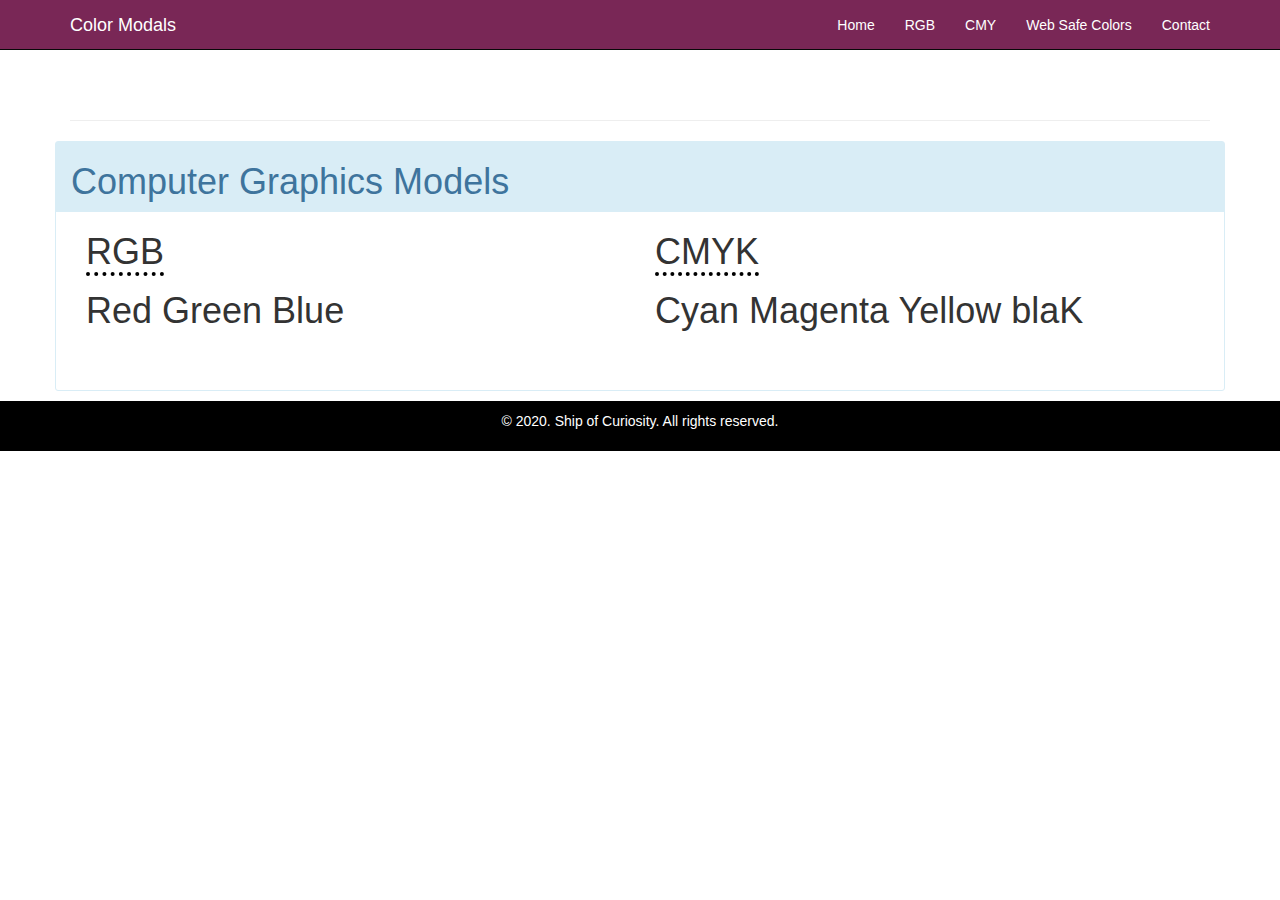
<file: index.html>
<!DOCTYPE html>
<html lang="en">
<head>
<meta charset="utf-8">
<meta http-equiv="X-UA-Compatible" content="IE=edge">
<meta name="viewport" content="width=device-width, initial-scale=1">
<title>Color Modals</title>

<!-- required library or plugin css files -->
<link rel="stylesheet" href="css/bootstrap.min.css">
<!-- ends here ~ required library or plugin css files -->

<!-- custom files -->
<link rel="stylesheet" href="css/style.css">
<!-- ends here ~ custom files -->

</head>
<body>

<!-- navbar -->

<nav id="myNavbar" class="navbar navbar-default navbar-inverse navbar-fixed-top navbarCustom" role="navigation">
    <div class="container">
        <div class="navbar-header">
            <button type="button" class="navbar-toggle" data-toggle="collapse" data-target="#navbarCollapse">
                <span class="sr-only">Toggle navigation</span>
                <span class="icon-bar"></span>
                <span class="icon-bar"></span>
                <span class="icon-bar"></span>
            </button>
            <a class="navbar-brand" href="#">Color Modals</a>
        </div>
        <!-- Collect the nav links, forms, and other content for toggling -->
        <div class="collapse navbar-collapse" id="navbarCollapse">
            <ul class="nav navbar-nav navbar-right">
                <li><a href="index.html">Home</a></li>
                <li><a href="rgb.html">RGB</a></li>
                <li><a href="cmy.html">CMY</a></li>
                <li><a href="web-safe-colors.html">Web Safe Colors</a></li>
                <li><a href="contact.html">Contact</a></li>
                <!-- <li><a href="about.html">About</a></li> -->
            </ul>
        </div>
    </div>
</nav>

<!-- ends here ~ navbar -->


<!-- other body content apart from footer and navbar -->

<div class="container indexBodyContainer">
    <hr>
    <div class="row completeIndexBox">
        <div class="col-md-12 blueBackgroundHeading">
            <h1>Computer Graphics Models</h1>
        </div>
        <div class="col-md-12">
            <div class="col-md-6">
                <h1><u class="dottedUnderline">RGB</u></h1>
                <h1>Red Green Blue</h1>
            </div>
            <div class="col-md-6">
                <h1><u class="dottedUnderline">CMYK</u></h1>
                <h1>Cyan Magenta Yellow blaK</h1>
            </div>
        </div>
    </div>
</div>

<!-- ends here ~ body content -->


<!-- footer content -->
<div class="footer">
  <p>&copy 2020. Ship of Curiosity. All rights reserved.</p>
</div>
<!-- ends here ~ footer content  -->

</body>
    <!-- required plugin or library js files -->
    <script src="js/jquery.min.js"></script>
    <script src="js/bootstrap.min.js"></script>
    <!-- ends here ~ required plugin or library js files -->

</html>
</file>
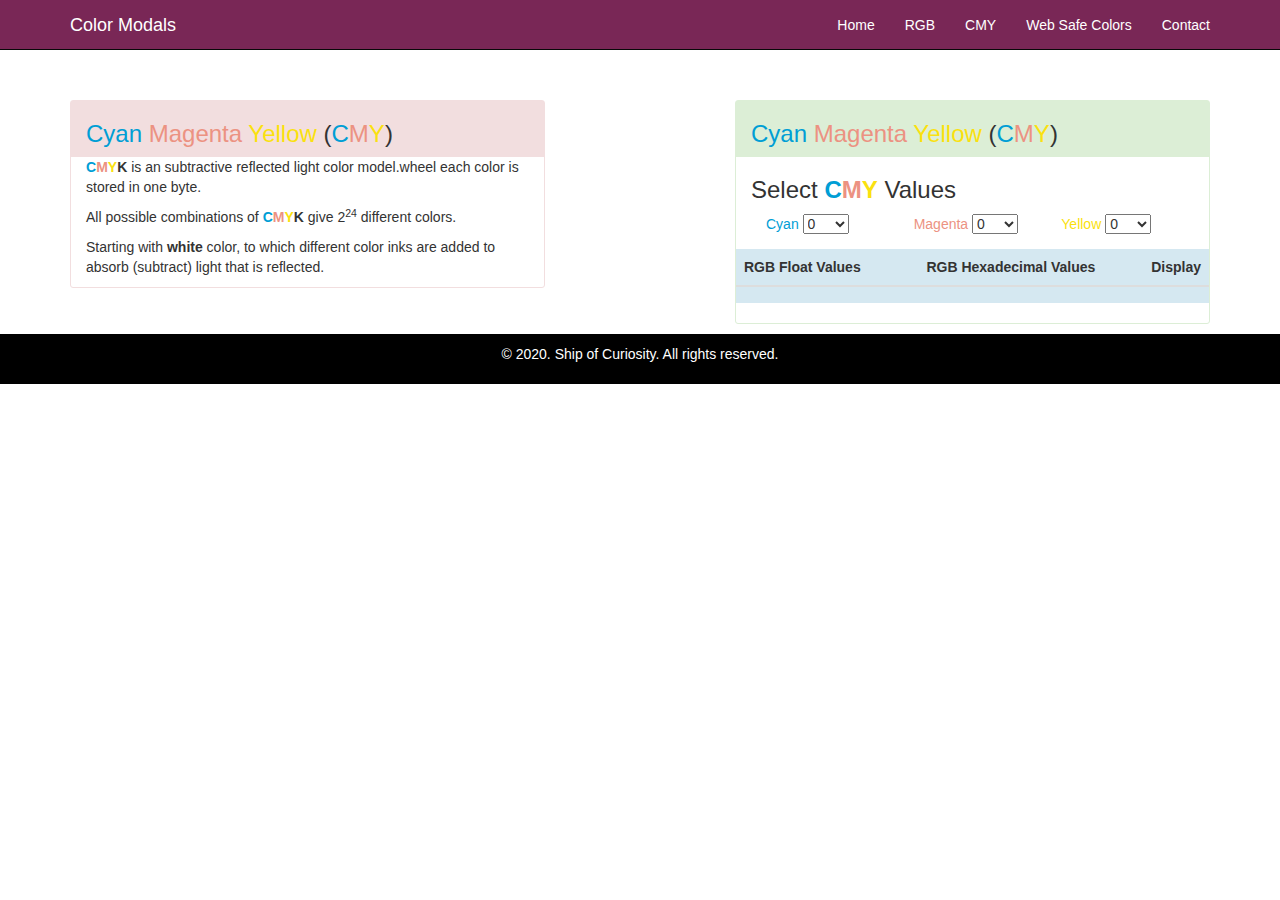
<file: cmy.html>
<!DOCTYPE html>
<html lang="en">
<head>
<meta charset="utf-8">
<meta http-equiv="X-UA-Compatible" content="IE=edge">
<meta name="viewport" content="width=device-width, initial-scale=1">
<title>Color Modals</title>

<!-- required library or plugin css files -->
<link rel="stylesheet" href="css/bootstrap.min.css">
<!-- ends here ~ required library or plugin css files -->

<!-- custom files -->
<link rel="stylesheet" href="css/style.css">
<!-- ends here ~ custom files -->

</head>
<body>

<!-- navbar -->

<nav id="myNavbar" class="navbar navbar-default navbar-inverse navbar-fixed-top navbarCustom" role="navigation">
    <div class="container">
        <div class="navbar-header">
            <button type="button" class="navbar-toggle" data-toggle="collapse" data-target="#navbarCollapse">
                <span class="sr-only">Toggle navigation</span>
                <span class="icon-bar"></span>
                <span class="icon-bar"></span>
                <span class="icon-bar"></span>
            </button>
            <a class="navbar-brand" href="#">Color Modals</a>
        </div>
        <!-- Collect the nav links, forms, and other content for toggling -->
        <div class="collapse navbar-collapse" id="navbarCollapse">
            <ul class="nav navbar-nav navbar-right">
                <li><a href="index.html">Home</a></li>
                <li><a href="rgb.html">RGB</a></li>
                <li><a href="cmy.html">CMY</a></li>
                <li><a href="web-safe-colors.html">Web Safe Colors</a></li>
                <li><a href="contact.html">Contact</a></li>
                <!-- <li><a href="about.html">About</a></li> -->
            </ul>
        </div>
    </div>
</nav>

<!-- ends here ~ navbar -->


<!-- other body content apart from footer and navbar -->

<div class="container indexBodyContainer">
    <div class="row">
        <div class="col-md-12">
            <div class="col-md-5 lightRedBox padding0px">
                <div class="col-md-12 lightRedBackgroundHeading">
                    <h3><span>Cyan</span> <span>Magenta</span> <span>Yellow</span> (<span>C</span><span>M</span><span>Y</span>)</h3>
                </div>
                <div class="col-md-12">
                    <p>
                        <b><span>C</span><span>M</span><span>Y</span>K</b> is an subtractive reflected light color model.wheel each color is stored in one byte.
                    </p> 
                    <p> 
                        All possible combinations of <b><span>C</span><span>M</span><span>Y</span>K</b> give 2<sup>24</sup> different colors.
                    </p>
                    <p>
                       Starting with <b>white</b> color, to which different color inks are added to absorb (subtract) light that is reflected.
                    </p>
                </div>
            </div>
            <div class="col-md-5 col-md-push-2 padding0px lightGreenBox">
                <div class="col-md-12 lightGreenBackgroundHeading">
                    <h3><span>Cyan</span> <span>Magenta</span> <span>Yellow</span> (<span>C</span><span>M</span><span>Y</span>)</h3>
                </div>
                <div class="col-md-12 colorPickerBoxes">
                    <h3>Select <b><span>C</span><span>M</span><span>Y</span></b> Values</h3>
                    <div class="col-md-4 col-xs-4">
                        <span>Cyan</span> <select name="cmyCyanDropdown" id="cmyCyanDropdown" onchange="displayCMYColor()"></select>
                    </div> 
                    <div class="col-md-4 col-xs-4">
                        <span>Magenta</span> <select name="cmyMagentaDropdown" id="cmyMagentaDropdown" onchange="displayCMYColor()"></select>
                    </div> 
                    <div class="col-md-4 col-xs-4">
                        <span>Yellow</span> <select name="cmyYellowDropdown" id="cmyYellowDropdown" onchange="displayCMYColor()"></select>
                    </div> 
                </div>
                <div class="col-md-12 responsiveMarginTop rgbTableDiv padding0px">
                    <table class="rgbTable table">
                        <thead>
                            <th class="col-md-5">RGB Float Values</th>
                            <th class="col-md-6">RGB Hexadecimal Values</th>
                            <th class="col-md-1">Display</th>
                        </thead>
                        <tbody>
                            <tr>
                                <td id="rgbTableFloatValue"></td>
                                <td id="rgbTableHexValue"></td>
                                <td class="padding0px" id="rgbTableDisplayColor"></td>
                            </tr>
                        </tbody>
                    </table>
                </div>
            </div>
        </div>
    </div>
</div>

<!-- ends here ~ body content -->

<!-- footer content -->
<div class="footer">
  <p>&copy 2020. Ship of Curiosity. All rights reserved.</p>
</div>
<!-- ends here ~ footer content  -->

</body>
    <!-- required plugin or library js files -->
    <script src="js/jquery.min.js"></script>
    <script src="js/bootstrap.min.js"></script>
    <!-- ends here ~ required plugin or library js files -->

    <!-- custom js files -->
    <script src="js/script.js"></script>
    <!-- ends here ~ custom js files -->

    <!-- internal script -->
    <script type="text/javascript">
        setValues('cmy');
        cmy()
    </script>
    <!-- ends here ~ internal script -->
</html>
</file>
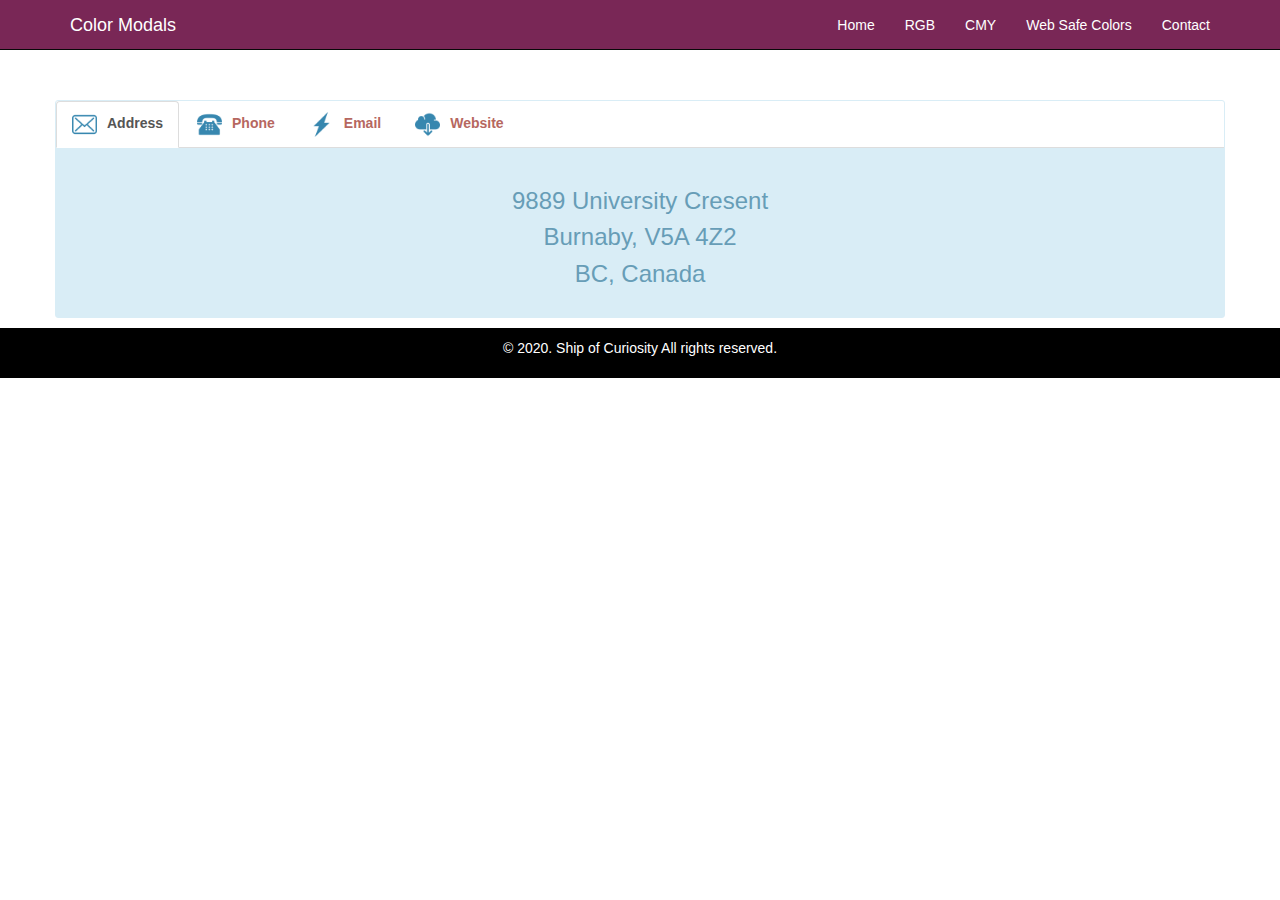
<file: contact.html>
<!DOCTYPE html>
<html lang="en">
<head>
<meta charset="utf-8">
<meta http-equiv="X-UA-Compatible" content="IE=edge">
<meta name="viewport" content="width=device-width, initial-scale=1">
<title>Color Modals</title>

<!-- required library or plugin css files -->
<link rel="stylesheet" href="css/bootstrap.min.css">
<!-- ends here ~ required library or plugin css files -->

<!-- custom files -->
<link rel="stylesheet" href="css/style.css">
<!-- ends here ~ custom files -->

</head>
<body>

<!-- navbar -->

<nav id="myNavbar" class="navbar navbar-default navbar-inverse navbar-fixed-top navbarCustom" role="navigation">
    <div class="container">
        <div class="navbar-header">
            <button type="button" class="navbar-toggle" data-toggle="collapse" data-target="#navbarCollapse">
                <span class="sr-only">Toggle navigation</span>
                <span class="icon-bar"></span>
                <span class="icon-bar"></span>
                <span class="icon-bar"></span>
            </button>
            <a class="navbar-brand" href="#">Color Modals</a>
        </div>
        <!-- Collect the nav links, forms, and other content for toggling -->
        <div class="collapse navbar-collapse" id="navbarCollapse">
            <ul class="nav navbar-nav navbar-right">
                <li><a href="index.html">Home</a></li>
                <li><a href="rgb.html">RGB</a></li>
                <li><a href="cmy.html">CMY</a></li>
                <li><a href="web-safe-colors.html">Web Safe Colors</a></li>
                <li><a href="contact.html">Contact</a></li>
                <!-- <li><a href="about.html">About</a></li> -->
            </ul>
        </div>
    </div>
</nav>

<!-- ends here ~ navbar -->


<!-- other body content apart from footer and navbar -->

<div class="container indexBodyContainer">
    <div class="row completeContactBox">
        
         <ul class="nav nav-tabs navTabsContact">
            <li class="active"><a data-toggle="tab" href="#address"><img src="images/envelope.png" class="contactImgIcon" />Address</a></li>
            <li><a data-toggle="tab" href="#mobile"><img src="images/old-typical-phone.png" class="contactImgIcon" />Phone</a></li>
            <li><a data-toggle="tab" href="#email"><img src="images/email.png" class="contactImgIcon" />Email</a></li>
            <li><a data-toggle="tab" href="#website"><img src="images/cloud-computing.png" class="contactImgIcon" />Website</a></li>
          </ul>

          <div class="tab-content contactTab">
            <div id="address" class="tab-pane fade in active">
              <h3>
              <p>9889 University Cresent</p>
                <p>Burnaby, V5A 4Z2</p>
                <p>BC, Canada</p>
            </h3>
            </div>
            <div id="mobile" class="tab-pane fade">
              <h3>
                <p>+1 778 548 8386</p>
              </h3>
            </div>
            <div id="email" class="tab-pane fade">
              <h3>
                <p>shubhamkandiyal0101@gmail.com</p>
              </h3>
            </div>
            <div id="website" class="tab-pane fade">
              <h3>
                <p>www.shipofcuriosity.com</p>
              </h3>
            </div>
          </div>

    </div>
</div>

<!-- ends here ~ body content -->


<!-- footer content -->
<div class="footer">
  <p>&copy 2020. Ship of Curiosity All rights reserved.</p>
</div>
<!-- ends here ~ footer content  -->

</body>
    <!-- required plugin or library js files -->
    <script src="js/jquery.min.js"></script>
    <script src="js/bootstrap.min.js"></script>
    <!-- ends here ~ required plugin or library js files -->

</html>
</file>
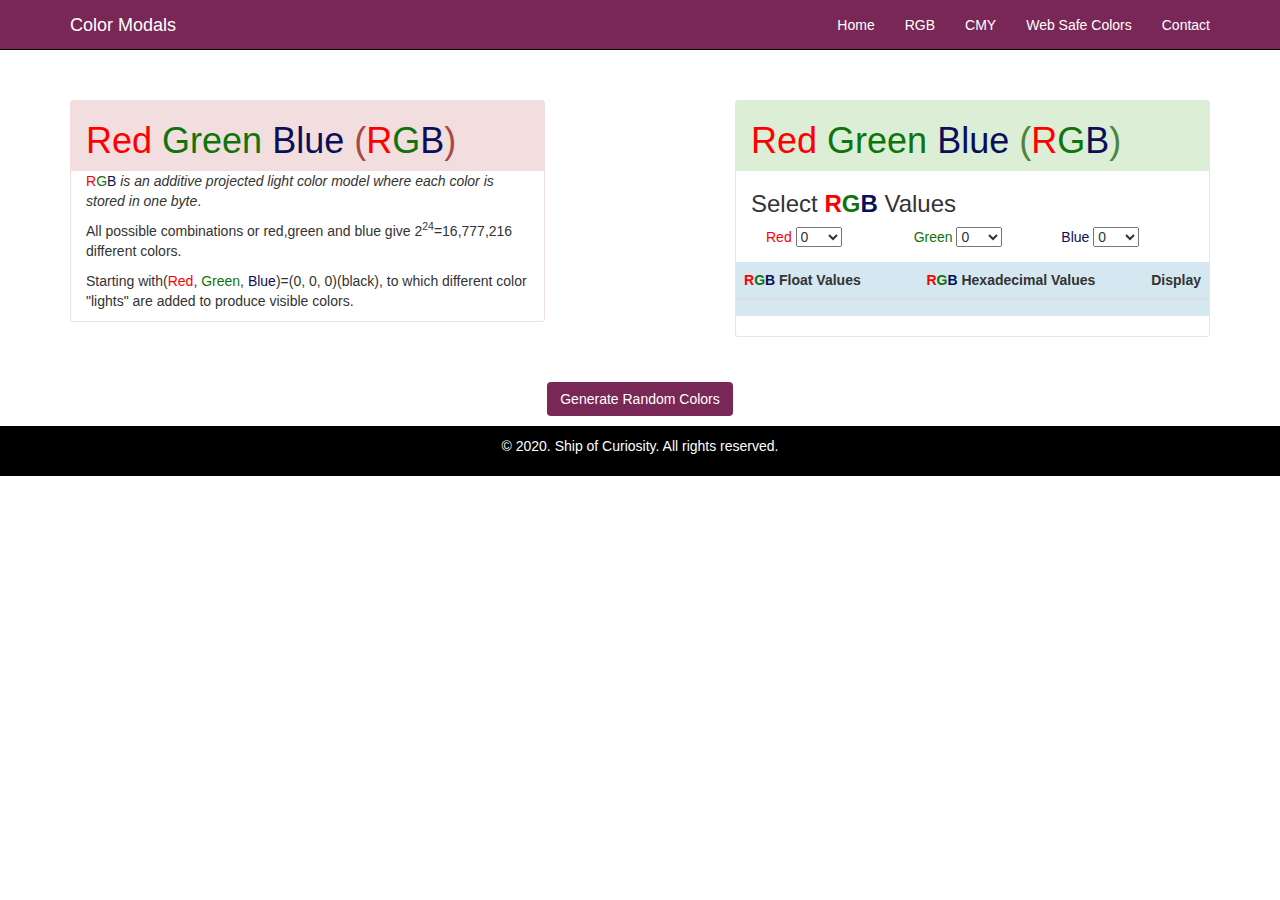
<file: rgb.html>
<!DOCTYPE html>
<html lang="en">
<head>
<meta charset="utf-8">
<meta http-equiv="X-UA-Compatible" content="IE=edge">
<meta name="viewport" content="width=device-width, initial-scale=1">
<title>Color Modals</title>

<!-- required library or plugin css files -->
<link rel="stylesheet" href="css/bootstrap.min.css">
<!-- ends here ~ required library or plugin css files -->

<!-- custom files -->
<link rel="stylesheet" href="css/style.css">
<!-- ends here ~ custom files -->

</head>
<body>

<!-- navbar -->

<nav id="myNavbar" class="navbar navbar-default navbar-inverse navbar-fixed-top navbarCustom" role="navigation">
    <div class="container">
        <div class="navbar-header">
            <button type="button" class="navbar-toggle" data-toggle="collapse" data-target="#navbarCollapse">
                <span class="sr-only">Toggle navigation</span>
                <span class="icon-bar"></span>
                <span class="icon-bar"></span>
                <span class="icon-bar"></span>
            </button>
            <a class="navbar-brand" href="#">Color Modals</a>
        </div>
        <!-- Collect the nav links, forms, and other content for toggling -->
        <div class="collapse navbar-collapse" id="navbarCollapse">
            <ul class="nav navbar-nav navbar-right">
                <li><a href="index.html">Home</a></li>
                <li><a href="rgb.html">RGB</a></li>
                <li><a href="cmy.html">CMY</a></li>
                <li><a href="web-safe-colors.html">Web Safe Colors</a></li>
                <li><a href="contact.html">Contact</a></li>
                <!-- <li><a href="about.html">About</a></li> -->
            </ul>
        </div>
    </div>
</nav>

<!-- ends here ~ navbar -->


<!-- other body content apart from footer and navbar -->

<div class="container indexBodyContainer">
    <div class="row">
        <div class="col-md-12">
            <div class="col-md-5 lightRedBox padding0px">
                <div class="col-md-12 lightRedBackgroundHeading">
                    <h1><span>Red</span> <span>Green</span> <span>Blue</span> (<span>R</span><span>G</span><span>B</span>)</h1>
                </div>
                <div class="col-md-12">
                    <p>
                        <span>R</span><span>G</span><span>B</span> <i>is an additive projected light color model where each color is stored in one byte</i>.
                    </p> 
                    <p> 
                        All possible combinations or <span>red</span>,<span>green</span> and <span>blue</span> give 2<sup>24</sup>=16,777,216 different colors.
                    </p>
                    <p>
                        Starting with(<span>Red</span>, <span>Green</span>, <span>Blue</span>)=(<span>0</span>, <span>0</span>, <span>0</span>)(black), to which different color "lights" are added to produce visible colors.
                    </p>
                </div>
            </div>
            <div class="col-md-5 col-md-push-2 padding0px lightGreenBox">
                <div class="col-md-12 lightGreenBackgroundHeading">
                    <h1><span>Red</span> <span>Green</span> <span>Blue</span> (<span>R</span><span>G</span><span>B</span>)</h1>
                </div>
                <div class="col-md-12">
                    <h3>Select <b><span>R</span><span>G</span><span>B</span></b> Values</h3>
                    <div class="col-md-4 col-xs-4">
                        <span>Red</span> <select name="rgbRedDropdown" id="rgbRedDropdown" onchange="displayRGBColor()"></select>
                    </div> 
                    <div class="col-md-4 col-xs-4">
                        <span>Green</span> <select name="rgbGreenDropdown" id="rgbGreenDropdown" onchange="displayRGBColor()"></select>
                    </div> 
                    <div class="col-md-4 col-xs-4">
                        <span>Blue</span> <select name="rgbBlueDropdown" id="rgbBlueDropdown" onchange="displayRGBColor()"></select>
                    </div> 
                </div>
                <div class="col-md-12 responsiveMarginTop rgbTableDiv padding0px">
                    <table class="rgbTable table">
                        <thead>
                            <th class="col-md-5 col-sm-5"><span>R</span><span>G</span><span>B</span> Float Values</th>
                            <th class="col-md-6 col-sm-6"><span>R</span><span>G</span><span>B</span> Hexadecimal Values</th>
                            <th class="col-md-1 col-sm-1">Display</th>
                        </thead>
                        <tbody>
                            <tr>
                                <td id="rgbTableFloatValue"></td>
                                <td id="rgbTableHexValue"></td>
                                <td class="padding0px" id="rgbTableDisplayColor"></td>
                            </tr>
                        </tbody>
                    </table>
                </div>
            </div>
        </div>
        <div class="col-md-12 textAlignCenter">
            <button class="btn generateRandomColorBtn" onclick="generateRandomColors()">Generate Random Colors</button>

            <table class="table randomColorTable" id="completeRandomColorTable" style="display: none;">
                <thead>
                    <th>RGB Float Values</th>
                    <th>RGB Hexadecimal Values</th>
                    <th>Display</th>
                </thead>
                <tbody id="randomColorTableBody">
                </tbody>
            </table>

        </div>
    </div>
</div>

<!-- ends here ~ body content -->

<!-- footer content -->
<div class="footer">
  <p>&copy 2020. Ship of Curiosity. All rights reserved.</p>
</div>
<!-- ends here ~ footer content  -->

</body>
    <!-- required plugin or library js files -->
    <script src="js/jquery.min.js"></script>
    <script src="js/bootstrap.min.js"></script>
    <!-- ends here ~ required plugin or library js files -->

    <!-- custom js files -->
    <script src="js/script.js"></script>
    <!-- ends here ~ custom js files -->

    <!-- internal script -->
    <script type="text/javascript">
        setValues('rgb');
        rgb();
    </script>
    <!-- ends here ~ internal script -->
</html>
</file>
<file: css/style.css>
/*for footer and navbar*/
.footer {
   /*position: fixed;*/
	left: 0;
	bottom: 0;
	width: 100%;
	background-color: black;
	color: white;
	text-align: center;
	padding: 10px;
	margin-top: 10px;
}

.navbar-inverse .navbar-brand, .navbar-default .navbar-nav>li>a {
	color: white;
}
.navbarCustom {
	background: #792756; 
	color: white !important;
	height: 30px;
}
@media (max-width: 720px) {
	#navbarCollapse {
		background: #792756; 
		padding-left: 20px;
	}
}
/*ends here ~ navbarCustom*/

/*common css*/
.textAlignRight {
	text-align: right;
}
.dottedUnderline {
	border-bottom: 4px dotted #000;
    text-decoration: none;
}
.padding0px {
	padding: 0px;
}
.marginTop15px {
	margin-top: 15px;
}
.marginTop50px {
	margin-top: 50px;
}
.textAlignCenter {
	text-align: center;
}
.indexBodyContainer {
	margin-top: 100px;
	/*height: 150vh;*/
	/*overflow: scroll;*/
}
.completeWebSafeBox, .completeIndexBox, .completeContactBox {
	border: solid 1px #D9EDF6;
	border-radius: 3px; 
}
/*ends here ~ common css*/

/*body content apart from footer and navbar*/

/*for index.html*/
.indexBodyContainer .completeIndexBox {
	min-height: 250px;
}
.blueBackgroundHeading {
	background: #D9EDF6;
}
.blueBackgroundHeading h1 {
	color: #3E749D;
}

/*ends here ~ for index.html */


/*for rgb.html*/
.lightRedBackgroundHeading {
	background: #F2DEDF;
}
.lightRedBackgroundHeading h1 {
	color: #AB4745;
}
.lightGreenBackgroundHeading {
	background: #DCEED6;
}
.lightGreenBackgroundHeading h1 {
	color: #4D843A;
}
.lightRedBox {
	border: solid 1px #F2DEDF;
	border-radius: 3px; 
}
.lightGreenBox {
	border: solid 1px #DCEED6;
	border-radius: 3px; 
}
/*.rgbTableDiv {
	background: #D5E8F1;
}*/
.rgbTable {
	text-align: center;
	background: #D5E8F1;
}
.generateRandomColorBtn {
	background: #792756;
	color: white;
	margin-top: 45px;
}
.generateRandomColorBtn:hover {
	color: white;
}
.randomColorTable {
	width: 70%;
	margin-left: auto;
	margin-right: auto;
}
/*ends here ~ rbg.html*/

/*for web safe page*/
.indexBodyContainer .completeWebSafeBox {
	min-height: 140px;
}
/*ends here ~ for web safe page*/

/*for contact page*/
.contactTab {
	background: #D9EDF6;
	text-align: center;
	color: #679DB7;
	/*margin-top: -20px;*/
	padding: 20px;
}
.contactImgIcon {
	width: 25px; 
	margin-right: 10px;
}
.navTabsContact a {
	color: #B66760;
	font-weight: bold;
}
/*ends here ~ for contact page*/

/*ends here ~ body content apart from footer and navbar

/*style for responsiveness*/
@media (max-width: 720px) {
	table.rgbTable>thead>tr>th {
		vertical-align: middle;
	}
	.responsiveMarginTop {
		margin-top: 65px;
	}
}
@media (min-width: 720px) {
	.colorPickerBoxes {
		white-space: nowrap;
	}
	table.rgbTable>thead>tr>th {
		white-space: nowrap;
	}	
}
@media (min-width: 720px) and (max-width: 992px) {
	.responsiveMarginTop {
		margin-top: 50px;
	}
}
@media (min-width: 992px) {
	.responsiveMarginTop {
		margin-top: 15px;
	}
}

/*ends here ~ style for responsiveness*/
</file>
